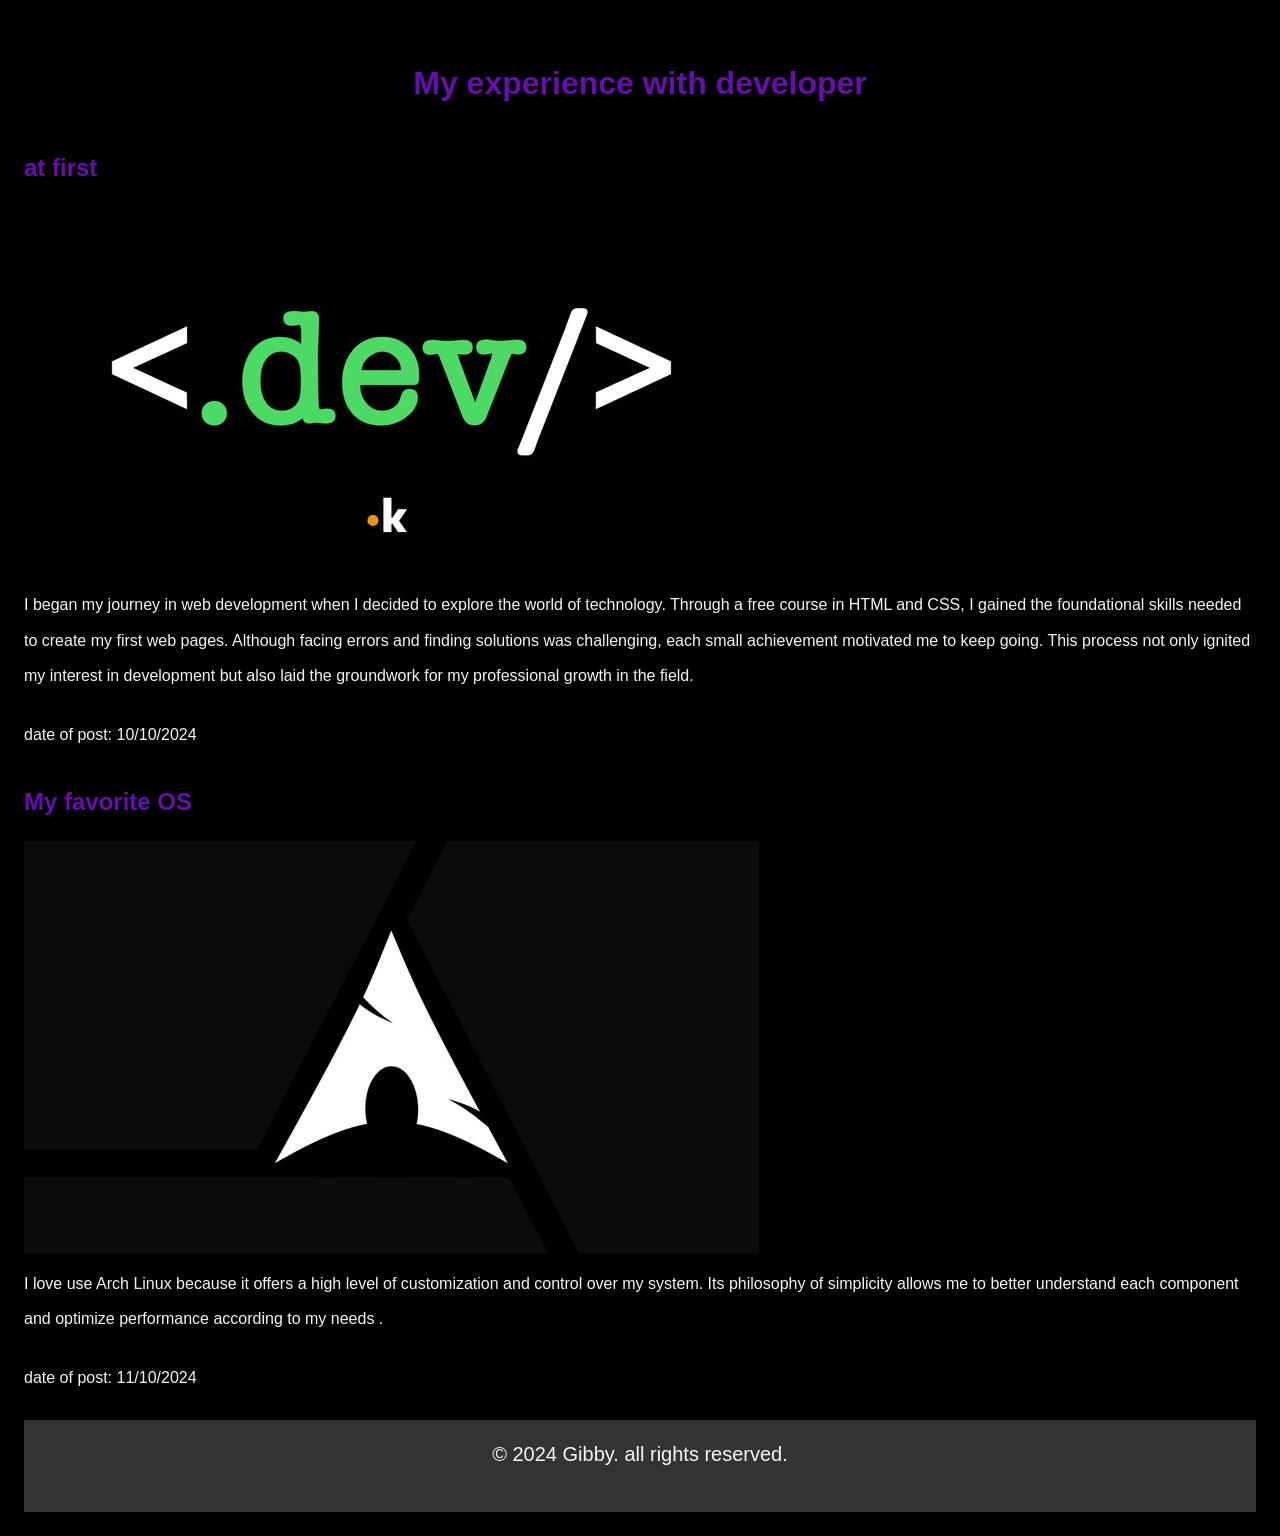
<file: posts/post1.html>
<!DOCTYPE html>
<html lang="es">
<head>
    <meta charset="UTF-8">
    <meta name="viewport" content="width=device-width, initial-scale=1.0">
    <link rel="stylesheet" href="/css/style.css">
    <title>about my experience</title>
</head>
<body>
    <header>
        <h1>My experience with developer</h1>
    </header>

    <main>
        <article class="post">
            <h2>at first</h2>
            <img src="/assets/images/dev.jpeg" alt="dev image" />
            <p>
                I began my journey in web development when I decided to explore the world of technology.
                Through a free course in HTML and CSS, I gained the foundational skills needed to create my first web pages.
                Although facing errors and finding solutions was challenging, each small achievement motivated me to keep going.
                This process not only ignited my interest in development but also laid the groundwork for my professional growth in the field.
                <a href=""></a>
            </p>
            <p>date of post: <time datetime="2024-10-10">10/10/2024</time></p>
        </article>

        <article class="post">
            <h2>My favorite OS</h2>
            <img src="/assets/images/arch-linux.jpeg" alt="arch linux" />
            <p>
                I love use Arch Linux because it offers a high level of customization and control over my system.
                Its philosophy of simplicity allows me to better understand each component and optimize performance according to my needs
                <a href=""></a>.
            </p>
            <p>date of post: <time datetime="2024-10-11">11/10/2024</time></p> 
        </article>

    <footer>
        <p>&copy; 2024 Gibby. all rights reserved.</p> 
    </footer>
</body>
</html>
</file>
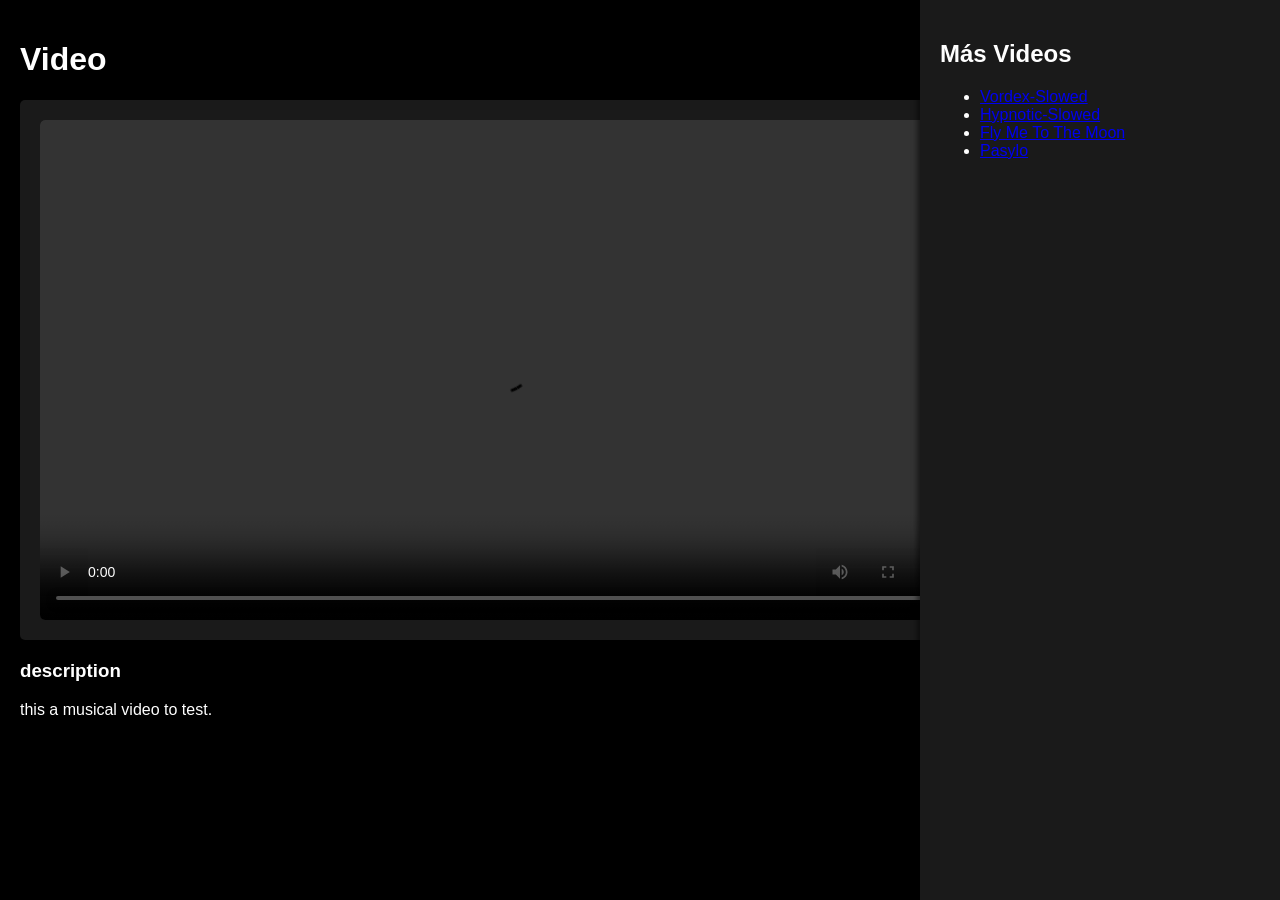
<file: posts/post2.html>
<!DOCTYPE html>
<html lang="es">
<head>
    <meta charset="UTF-8">
    <meta name="viewport" content="width=device-width, initial-scale=1.0">
    <link rel="stylesheet" href="css/styleV.css">
    <title>some videos</title>
</head>
<body>

    <div class="content">
        <h1>Video</h1>
        <div class="video-player">
            <video controls>
                <source src="assets\Videos\Vordex-Slowed.mp4" type="video/mp4">
            </video>
        </div>
        <div class="description">
            <h3>description</h3>
            <p>
                this a musical video to test.
            </p>
        </div>
    </div>

    <div class="sidebar">
        <h2>Más Videos</h2>
        <ul>
            <li><a href="assets/Videos/Vordex-Slowed.mp4" onclick="loadVideo('Vordex-Slowed')">Vordex-Slowed</a></li>
            <li><a href="assets/Videos/Hypnotic-Slowed.mp4" onclick="loadVideo('Hypnotic-Slowed')">Hypnotic-Slowed</a></li>
            <li><a href="assets/Videos/FlyMeToTheMoon.mp4" onclick="loadVideo('Fly Me To The Moon')">Fly Me To The Moon</a></li>
            <li><a href="assets/Videos/Pasylo.mp4" onclick="loadVideo('Pasylo')">Pasylo</a></li>
        </ul>
    </div>

    <script>
        function loadVideo(videoFile) {
            var videoPlayer = document.getElementById('videoPlayer');
            videoPlayer.src = '../posts/assets/videos/' + videoFile;
            videoPlayer.play();
        }
    </script>

</body>
</html>
</file>
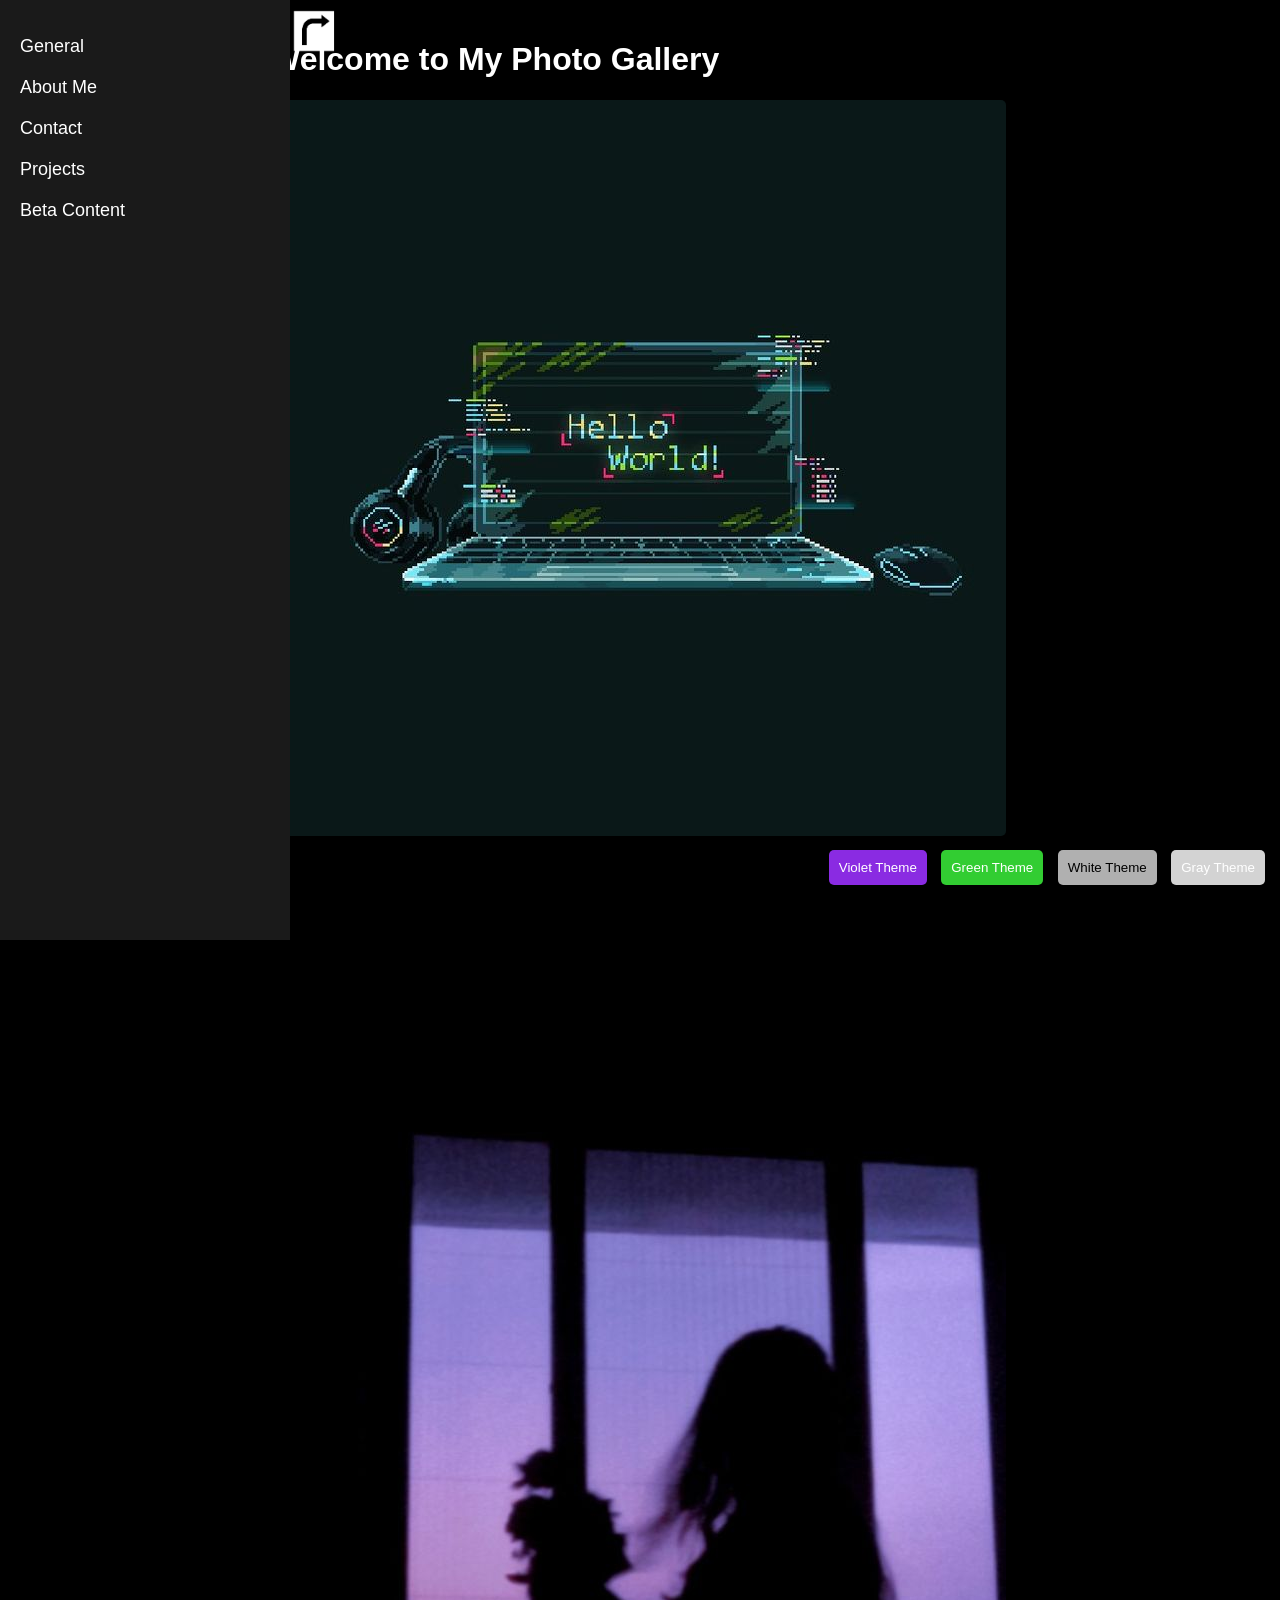
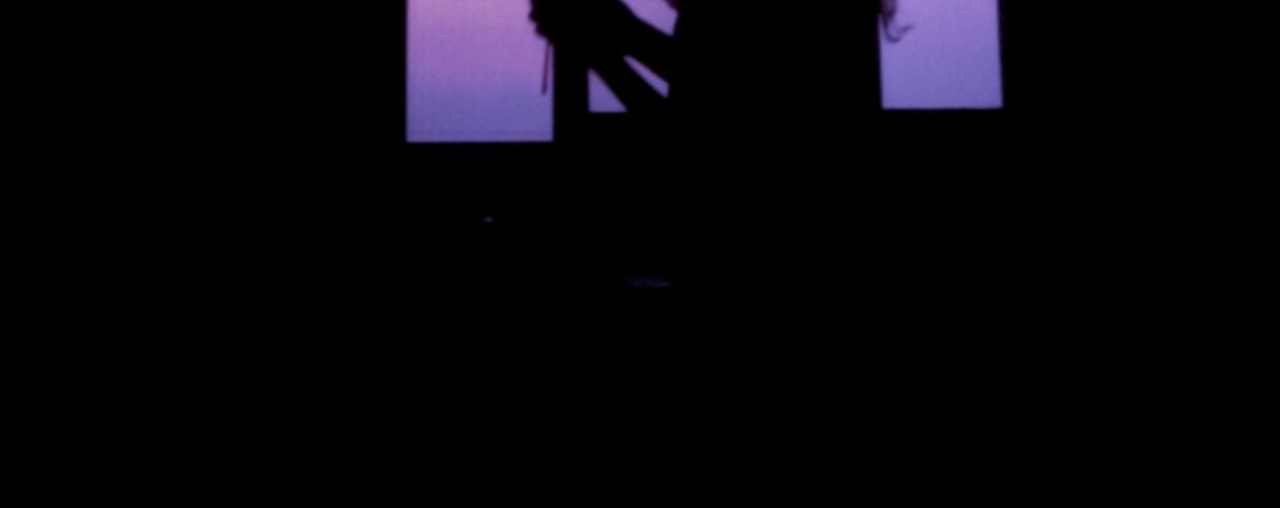
<file: posts/post3.html>
<!DOCTYPE html>
<html lang="en">
<head>
    <meta charset="UTF-8">
    <meta name="viewport" content="width=device-width, initial-scale=1.0">
    <title>Photo Post</title>
    <link rel="stylesheet" href="css/style3.css">
</head>
<body>
    <div class="wrapper">
        <!-- Sidebar -->
        <div class="sidebar" id="sidebar">
            <button class="toggle-btn" id="toggle-btn">
                <img src="assets/icons/slidebar-icon.jpeg" alt="Toggle Sidebar"> <!-- Icon for collapsed state -->
            </button>
            <nav>
                <ul>
                    <li><a href="assets/others/General.html">General</a></li>
                    <li><a href="assets/others/about.html">About Me</a></li>
                    <li><a href="assets/others/contact.html">Contact</a></li>
                    <li><a href="assets/others/projects.html">Projects</a></li>
                    <li><a href="assets/others/Beta-C.html/">Beta Content</a></li>
                </ul>
            </nav>
        </div>

        <!-- Main content section -->
        <div class="content">
            <header>
                <h1>Welcome to My Photo Gallery</h1>
            </header>

            <div class="photo-feed">
                <div class="photo-post">
                    <img src="assets/photos/photo1.jpeg" alt="Photo 1">
                </div>
                <div class="photo-post">
                    <img src="assets/photos/photo2.jpeg" alt="Photo 2">
                </div>
                
            </div>
        </div>
    </div>

    <!-- Theme switcher -->
    <div class="theme-switcher">
        <button class="theme-btn" data-theme="violet">Violet Theme</button>
        <button class="theme-btn" data-theme="green">Green Theme</button>
        <button class="theme-btn" data-theme="white">White Theme</button>
        <button class="theme-btn" data-theme="gray">Gray Theme</button>
    </div>

    <script src="JavaScript/main.js"></script>
</body>
</html>
</file>
<file: css/style.css>
/* Variables de colores */
:root {
    --morado: #6A0DAD;  /* Morado oscuro */
    --negro: #000000;   /* Negro */
    --blanco: #FFFFFF;  /* Blanco */
    --gris-claro: #f5f5f5;  /* Gris claro para fondo */
    --gris-oscuro: #333333; /* Gris oscuro para texto */
    --acento: #FFDD57;  /* Amarillo claro como color de acento */
    --verde-cian: #00ffff    /* verde cian como color para enlaces */
}

/* Reset de márgenes y padding */
* {
    margin: 0;
    padding: 0;
    box-sizing: border-box;
}

/* Estilos generales del body */
body {
    font-family: 'Arial', sans-serif;
    background-color: var(--negro);
    color: var(--blanco);
    line-height: 2.2;
    padding: 24px;
}

/* Encabezados */
h1, h2, h3, h4, h5, h6 {
    color: var(--morado);
    margin-bottom: 12px;
}

/* Enlaces */
a {
    color: var(--verde-cian);
    text-decoration: none;
}

a:hover {
    color: var(--acento);
}

/* Estilos de párrafos */
p {
    color: var(--gris-claro);
    margin-bottom: 24px;
}

/* Estilos para botones */
button {
    background-color: var(--morado);
    color: var(--blanco);
    border: none;
    padding: 12px 24x;
    cursor: pointer;
    border-radius: 10px;
    transition: background-color 0.5s ease;
}

button:hover {
    background-color: var(--acento);
}

/* Estilos de contenedores */
.container {
    max-width: 1200px;
    margin: 0 auto;
    padding: 24px;
}

/* Estilos para la cabecera */
header {
    background-color: var(--negro);
    color: var(--blanco);
    padding: 24px;
    text-align: center;
}

header h1 {
    margin-bottom: 0;
}

/* Estilos para el pie de página */
footer {
    background-color: var(--gris-oscuro);
    color: var(--morado);
    text-align: center;
    padding: 12px;
    margin-top: 24px;
}

footer p {
    font-size: 20px;
}
</file>
<file: posts/css/styleV.css>
:root {
    --bg-black: #000;
    --text-white: #fff;
    --purple: #8A2BE2;
    --green: #32CD32;
    --bg-dark: #1a1a1a;
    --link-bg: #222;
    --link-hover-bg: #444;
    --sidebar-shadow: rgba(0, 0, 0, 0.5);

    --font-main: Arial, sans-serif;
    --font-size-title: 2.5rem;
    --font-size-text: 1rem;

    --padding: 20px;
    --border-radius: 5px;
    --sidebar-width: 25%;
    --content-width: 75%;
    --video-height-large: 500px;
    --video-height-small: 300px;
}

body {
    display: flex;
    flex-direction: row;
    margin: 0;
    background-color: var(--bg-black);
    color: var(--text-white);
    font-family: var(--font-main);
}

.sidebar {
    width: var(--sidebar-width);
    background-color: var(--bg-dark);
    position: fixed;
    right: 0;
    top: 0;
    height: 100vh;
    padding: var(--padding);
    box-shadow: -3px 0 5px var(--sidebar-shadow);
}

.content {
    width: calc(100% - var(--sidebar-width)); 
    margin-right: var(--sidebar-width);
    padding: var(--padding);
}

.video-player {
    width: 100%;
    height: var(--video-height-large);
    background-color: var(--bg-dark);
    border-radius: var(--border-radius);
    padding: var(--padding);
}

video {
    width: 100%;
    height: 100%;
    border-radius: var(--border-radius);
    background-color: var(--bg-black);
}

.description {
    margin-top: var(--padding);
}

@media (max-width: 768px) {
    .sidebar {
        width: 100%;
        position: relative;
        height: auto;
    }
    .content {
        width: 100%;
        margin-right: 0;
    }
    video {
        height: var(--video-height-small);
    }
}
</file>
<file: posts/css/style3.css>
/* Variables for different themes */
:root {
    --bg-color: #000;
    --text-color: #fff;
    --accent-color: #8A2BE2; 
    --sidebar-bg: #1a1a1a;
    --sidebar-icon-size: 40px;
}

[data-theme="green"] {
    --bg-color: #000;
    --text-color: #fff;
    --accent-color: #32CD32;
}

[data-theme="white"] {
    --bg-color: #f0f0f0;
    --text-color: #000;
    --accent-color: #b0b0b0;
}

[data-theme="gray"] {
    --bg-color: #1a1a1a;
    --text-color: #fff;
    --accent-color: #d3d3d3;
}

/* General layout */
body {
    margin: 0;
    font-family: Arial, sans-serif;
    background-color: var(--bg-color);
    color: var(--text-color);
    transition: all 0.3s;
}

.wrapper {
    display: flex;
}

/* Sidebar styles */
.sidebar {
    width: 250px;
    background-color: var(--sidebar-bg);
    height: 100vh;
    padding: 20px;
    position: fixed;
    transition: width 0.3s;
}

.sidebar nav ul {
    list-style-type: none;
    padding: 0;
}

.sidebar nav ul li {
    margin-bottom: 20px;
}

.sidebar nav ul li a {
    color: var(--text-color);
    text-decoration: none;
    font-size: 18px;
}

.sidebar nav ul li a:hover {
    color: var(--accent-color);
}

/* Toggle button for sidebar */
.toggle-btn {
    position: absolute;
    top: 10px;
    right: -50px;
    background: transparent;
    border: none;
    cursor: pointer;
}

.toggle-btn img {
    width: var(--sidebar-icon-size);
    height: var(--sidebar-icon-size);
}

/* Photo feed styles */
.content {
    flex: 1;
    margin-left: 250px;
    padding: 20px;
    background-color: var(--bg-color);
    transition: margin-left 0.3s;
}

.photo-feed {
    display: flex;
    flex-direction: column;
}

.photo-post {
    margin-bottom: 20px;
}

.photo-post img {
    max-width: 100%;
    height: auto;
    border-radius: 5px;
}

/* Theme switcher styles */
.theme-switcher {
    position: fixed;
    bottom: 10px;
    right: 10px;
}

.theme-btn {
    margin: 5px;
    padding: 10px;
    background-color: var(--accent-color);
    color: var(--text-color);
    border: none;
    cursor: pointer;
    border-radius: 5px;
}

.theme-btn:hover {
    opacity: 0.8;
}
</file>
